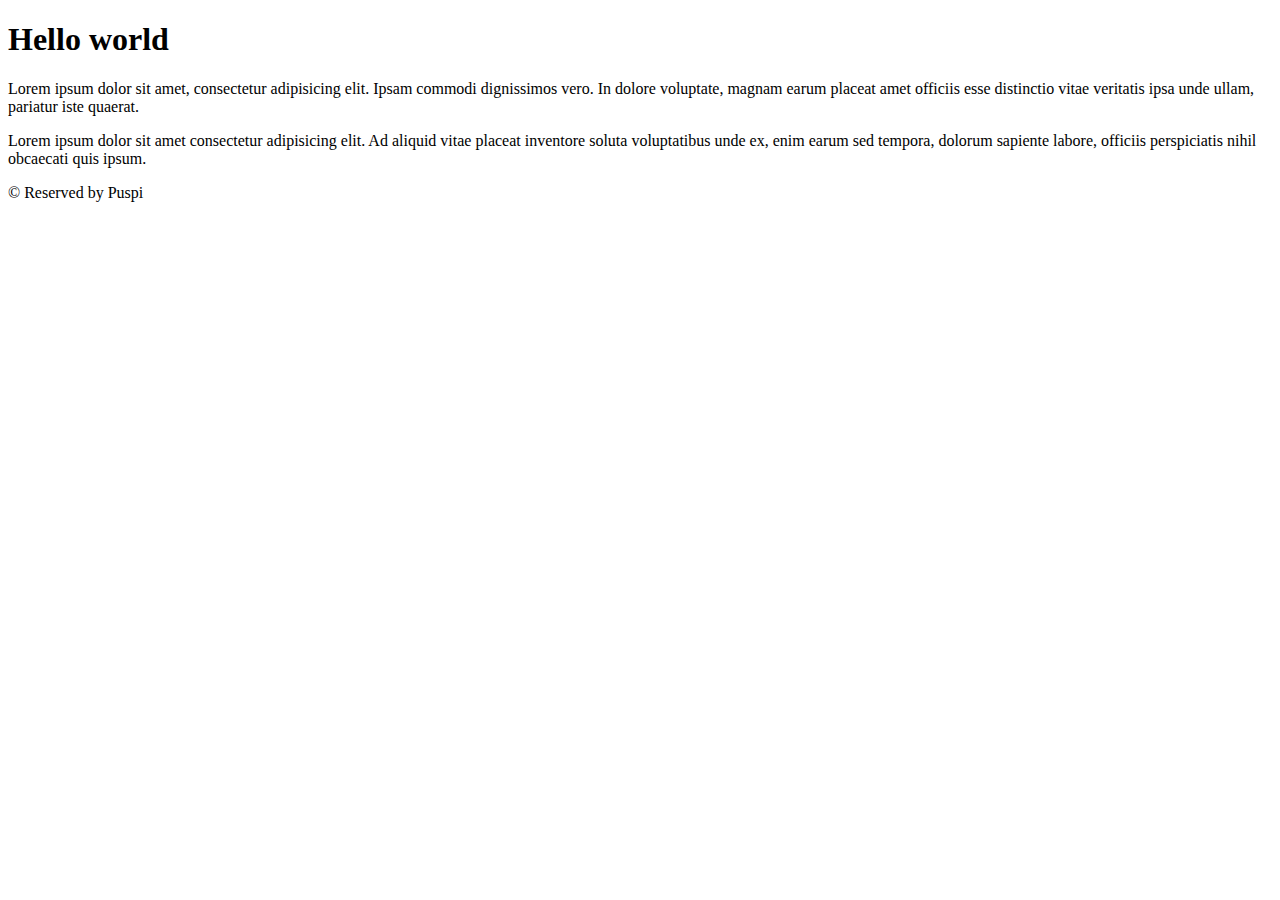
<file: index.html>
<!DOCTYPE html>
<html lang="en">
<head>
  <meta charset="UTF-8">
  <meta name="viewport" content="width=device-width, initial-scale=1.0">
  <title>practice</title>
</head>
<body>
  <h1>Hello world</h1>
  <p>Lorem ipsum dolor sit amet, consectetur adipisicing elit. Ipsam commodi dignissimos vero. In dolore voluptate, magnam earum placeat amet officiis esse distinctio vitae veritatis ipsa unde ullam, pariatur iste quaerat.</p>  

  <p>Lorem ipsum dolor sit amet consectetur adipisicing elit. Ad aliquid vitae placeat inventore soluta voluptatibus unde ex, enim earum sed tempora, dolorum sapiente labore, officiis perspiciatis nihil obcaecati quis ipsum.</p>
  <p>&copy; Reserved by Puspi</p>
</body>
</html>
</file>
